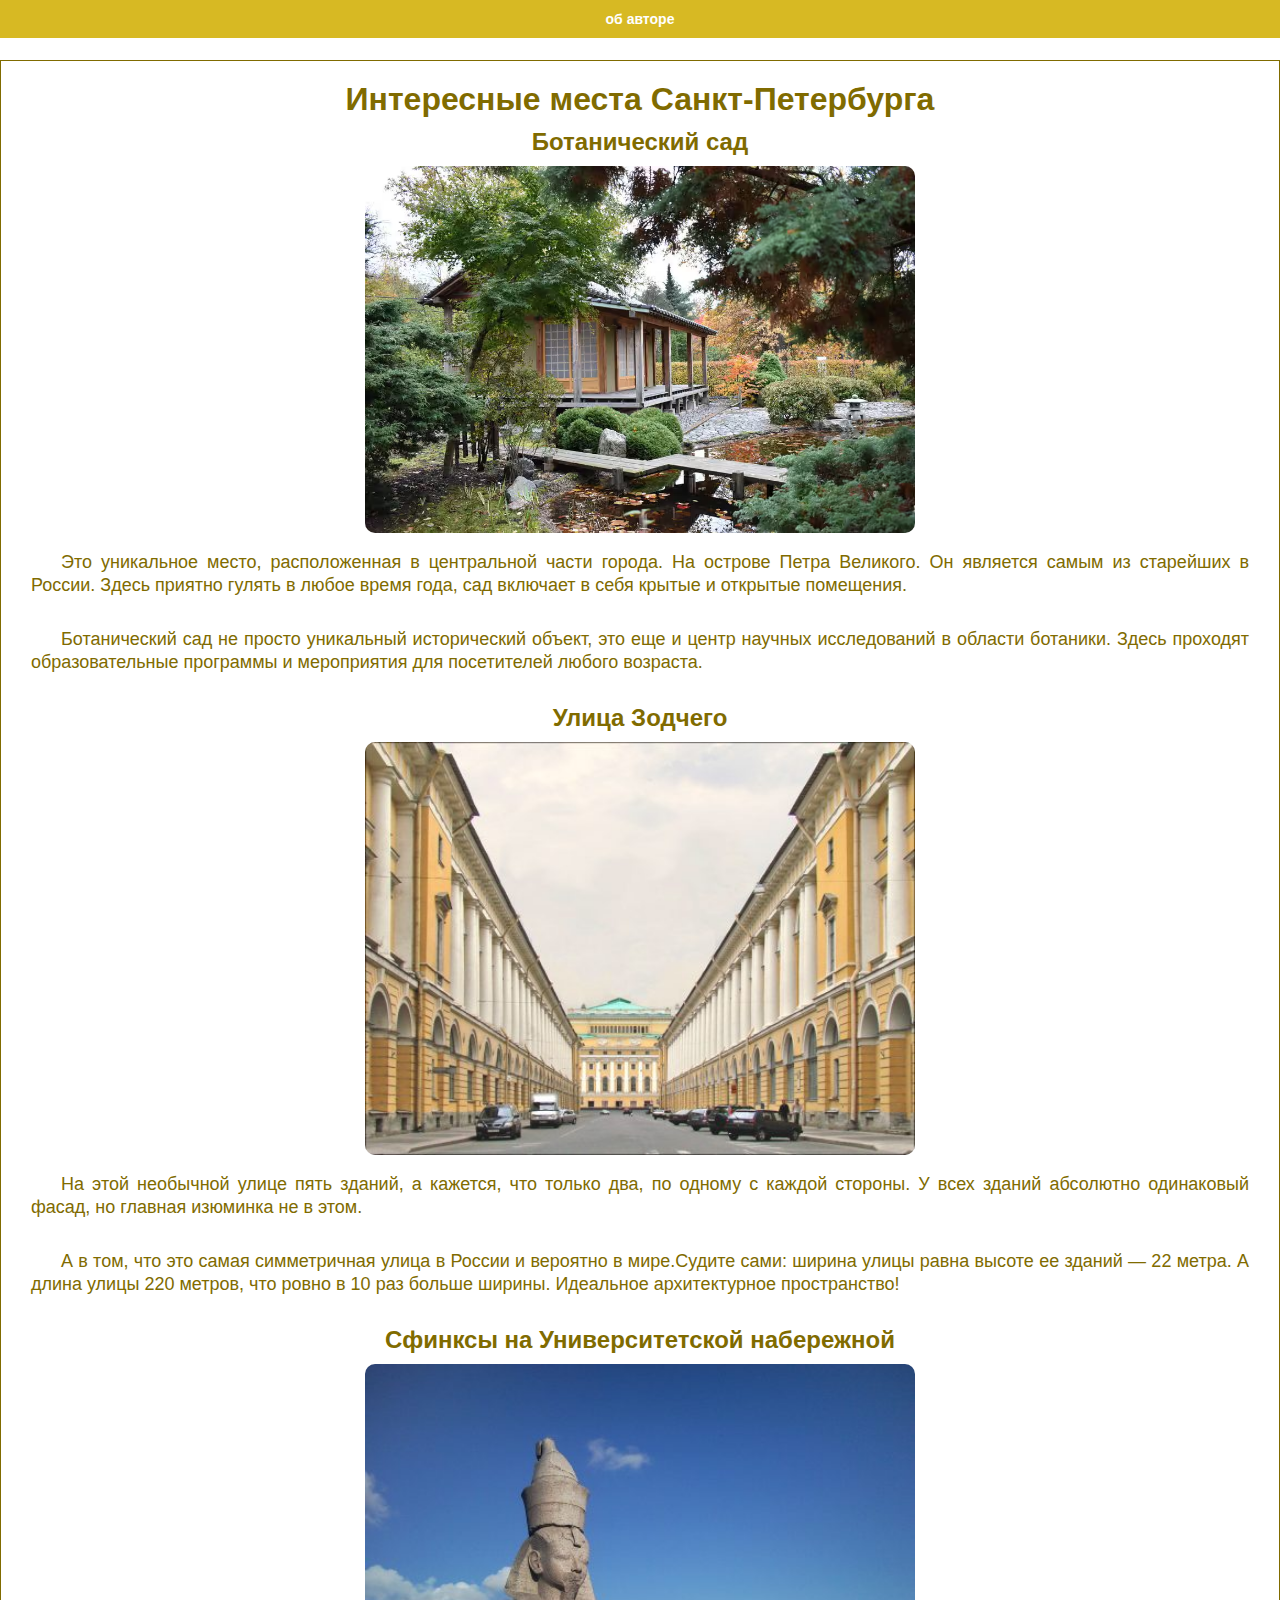
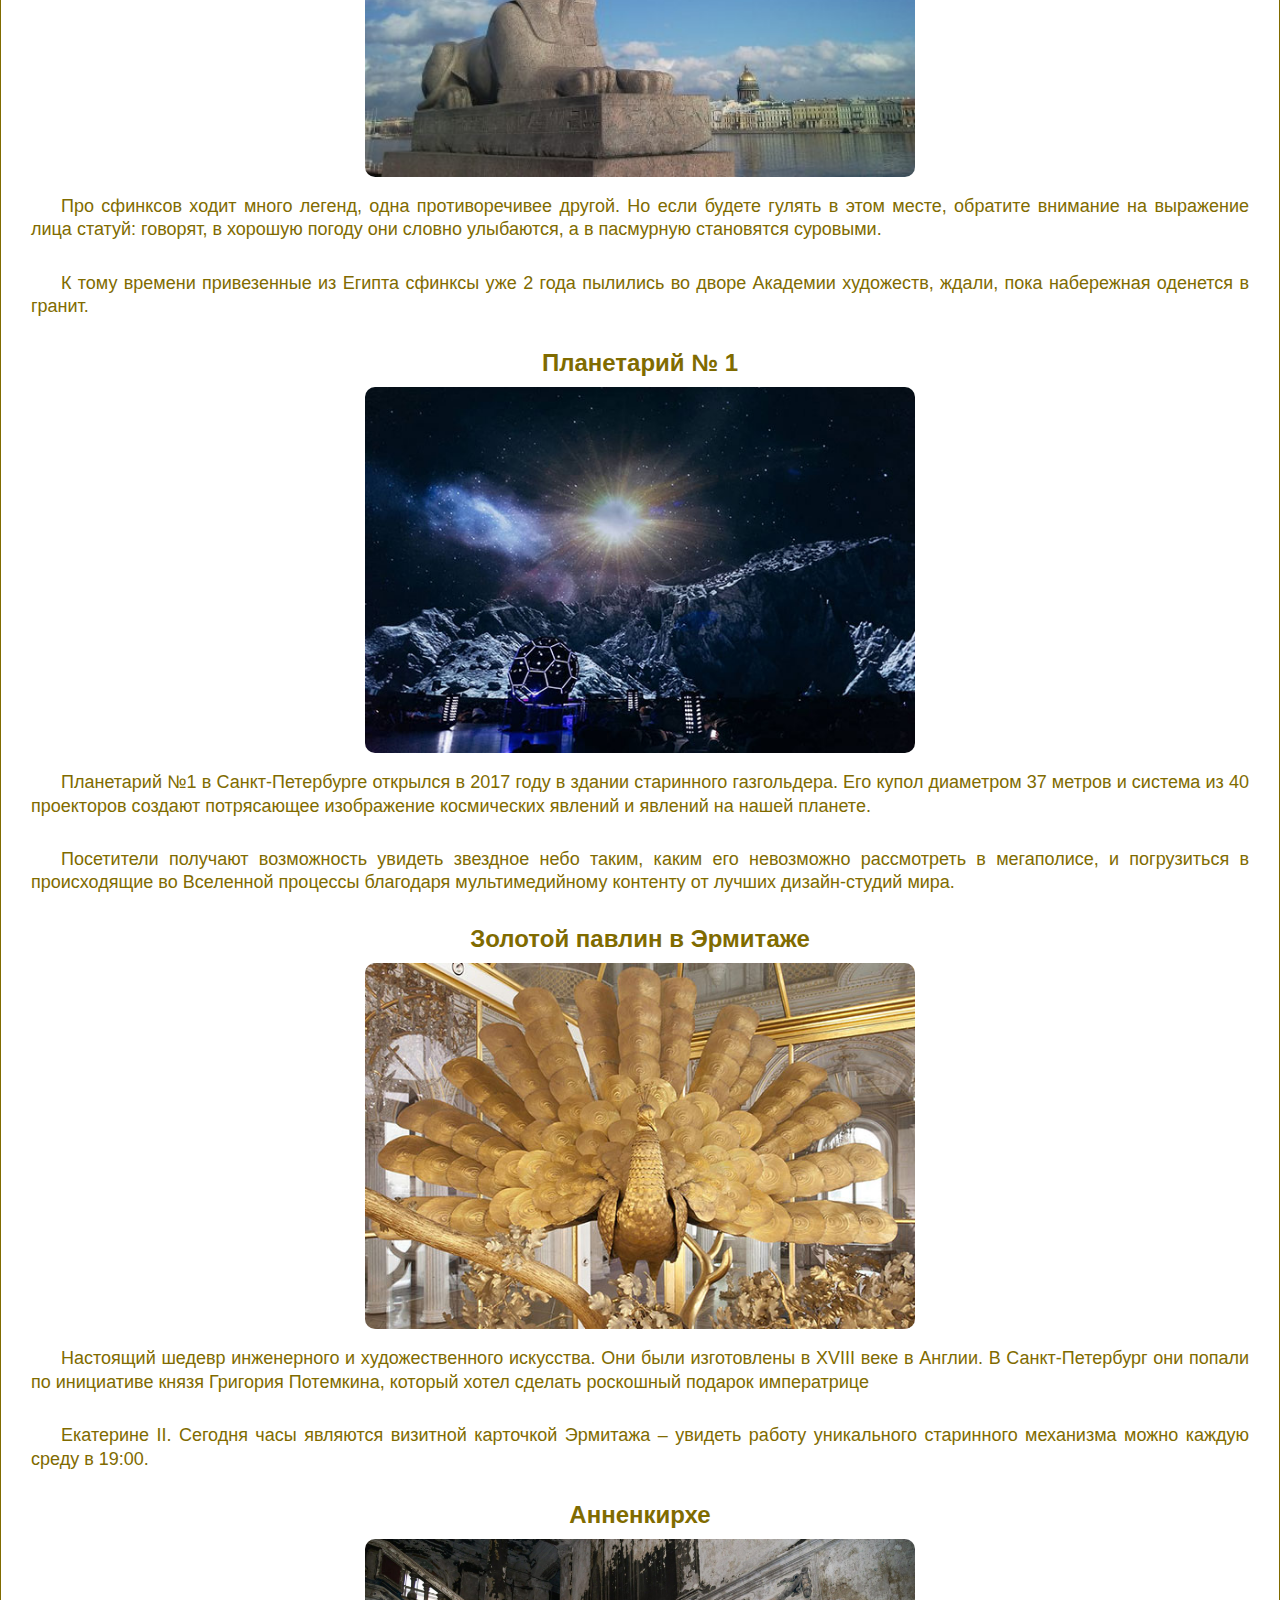
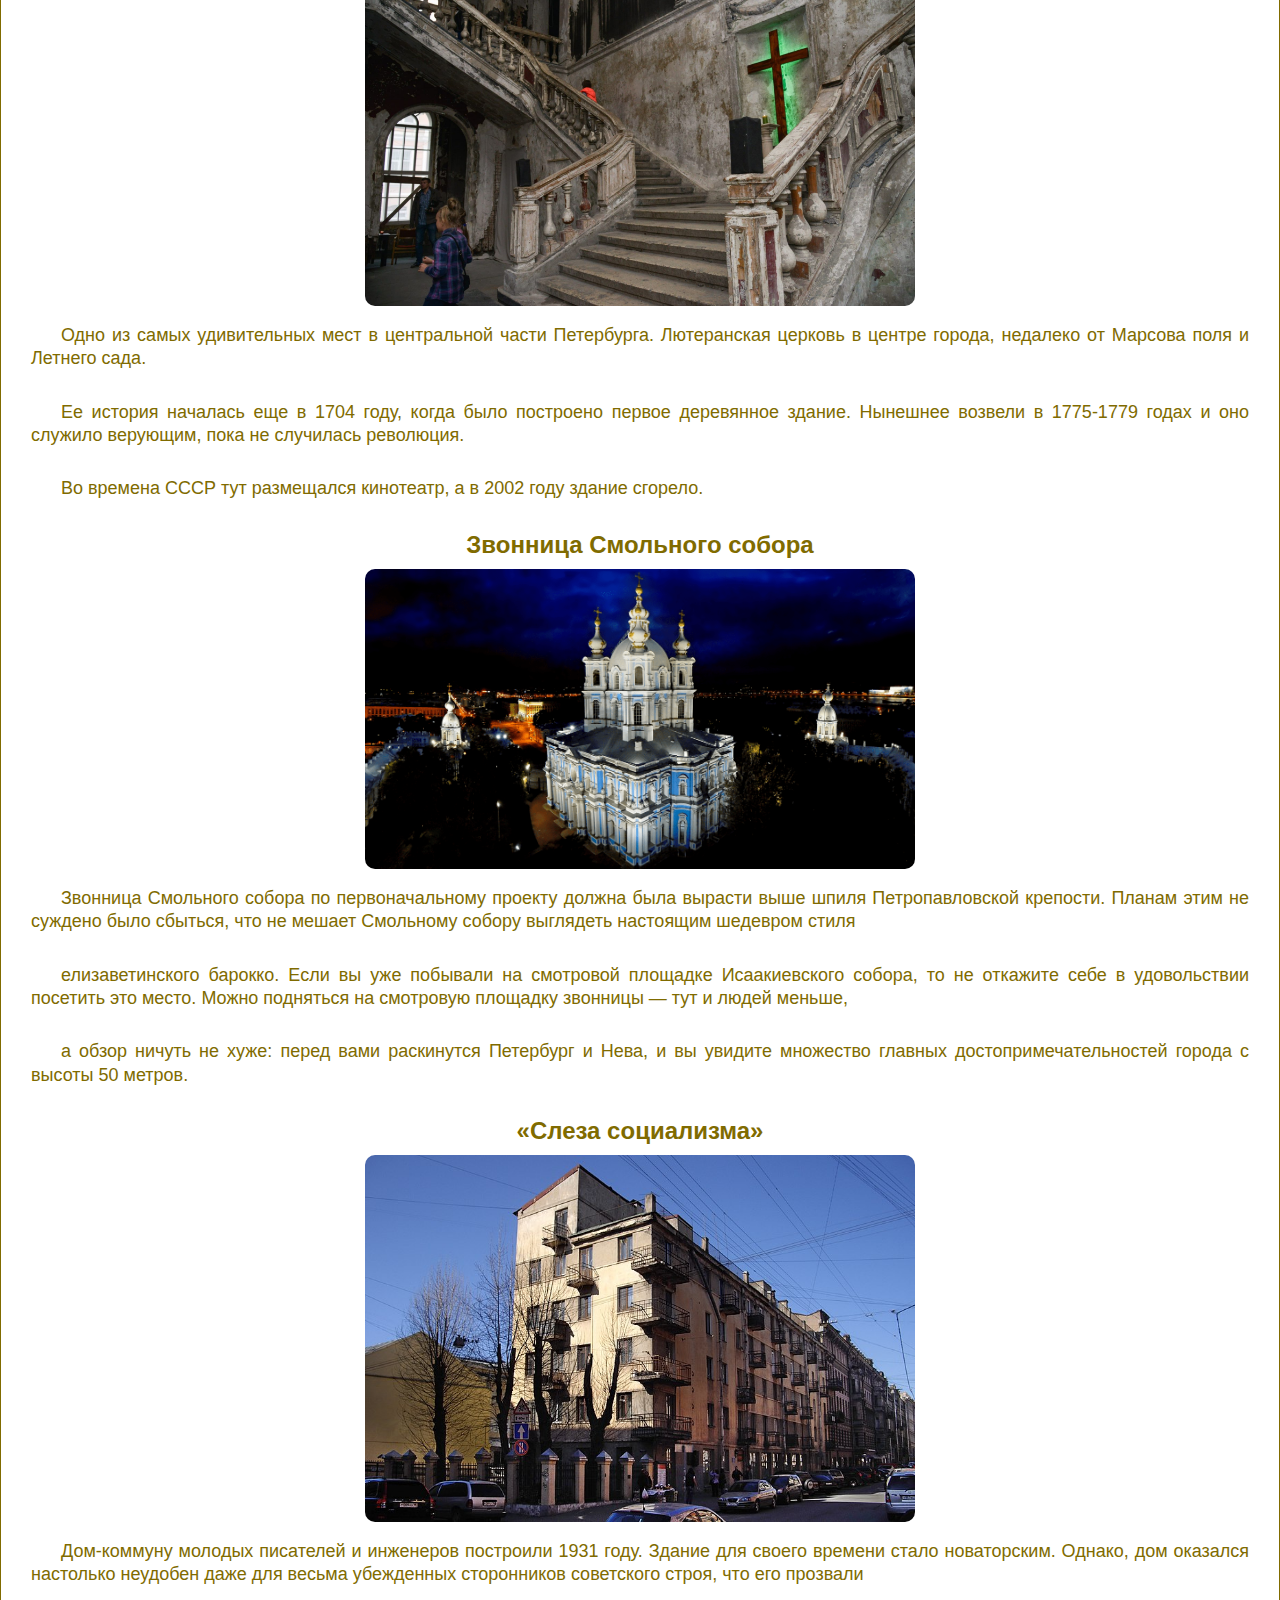
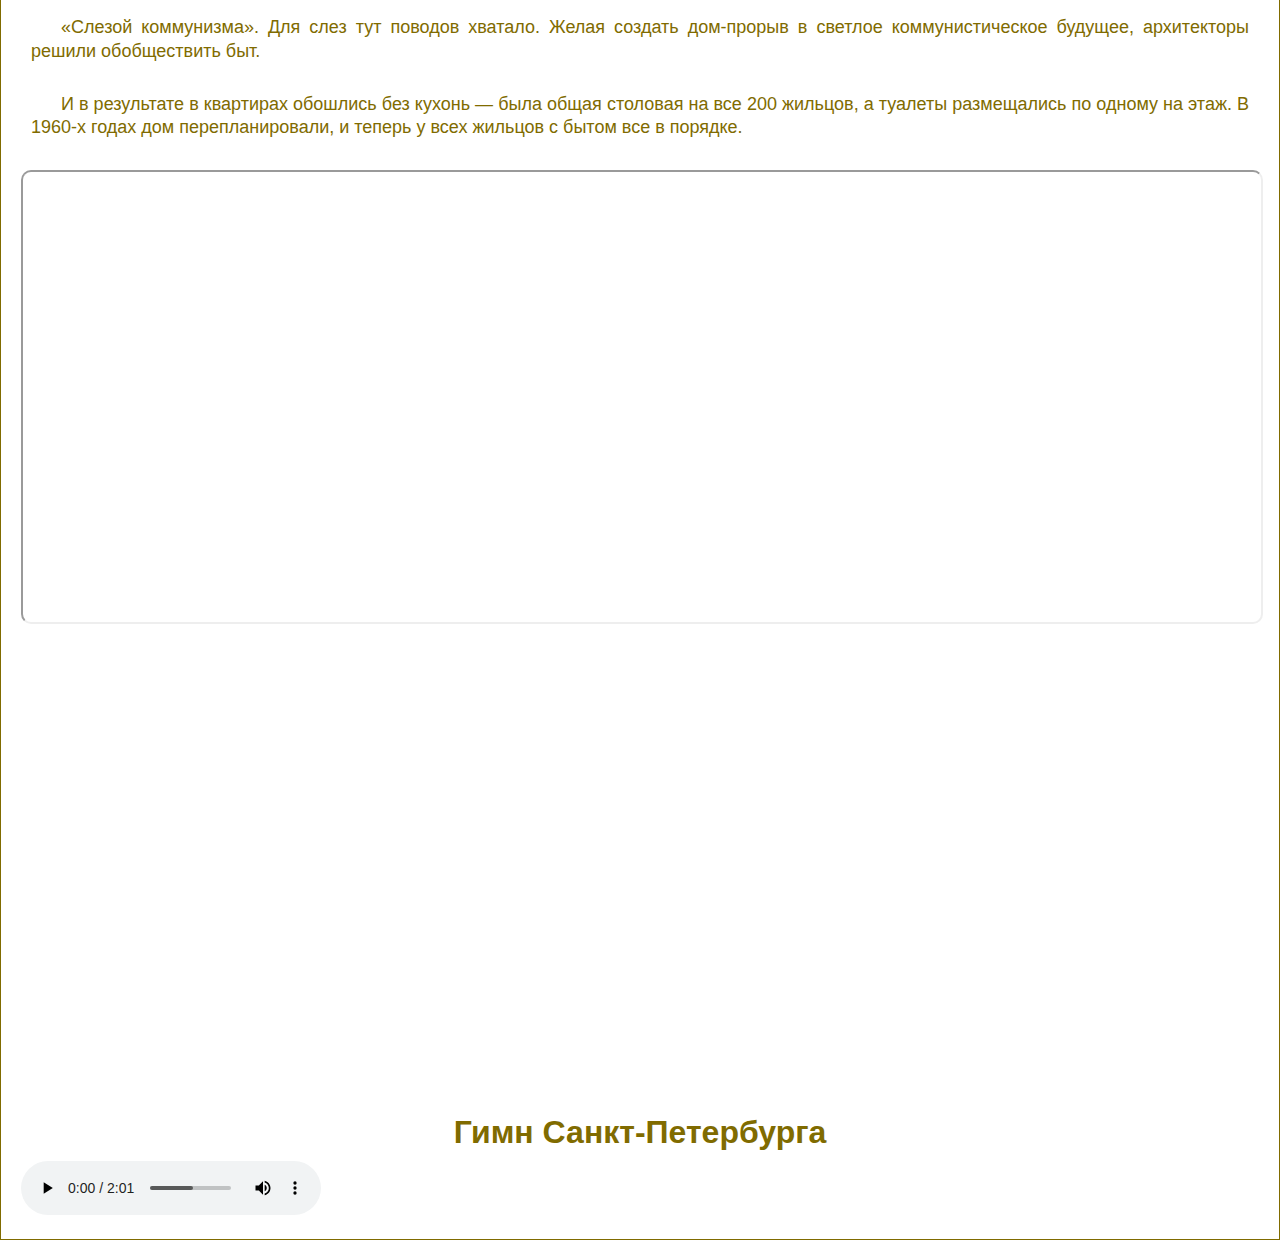
<file: index.html>
<!DOCTYPE html>
<html>
	<head>
		<meta charset="utf-8">
		<title>О городе</title>
		<link rel="stylesheet" href="style.css">
	</head>
    <header>
        
            <div id="wrapper">
            <div id="menu">
            <div class="novigation">
            <A href="siteaboutme.html">об авторе</A>
            </div>
        
    </header>
	<body>
        <main>
            <div id="content">
            <h1 class="block10">Интересные места Санкт-Петербурга</h1>
            <h1 class="caas">Ботанический сад</h1>
            <img src="img/Без названия.avif" class="my_photo">
            <p class="block17">Это уникальное место, расположенная в центральной части города. На острове Петра Великого. Он является самым из старейших в России. Здесь приятно гулять в любое время года, сад включает в себя крытые и открытые помещения.</p>
            <p class="block17">Ботанический сад не просто уникальный исторический объект, это еще  и центр научных исследований в области ботаники. Здесь проходят образовательные программы и мероприятия для посетителей любого возраста.</p>
            <h1 class="caas">Улица Зодчего</h1>
            <img src="img/La_rue_parfaite_Saint-Petersbourg_Russie_5232198793-500x375.jpg" class="my_photo">
            <p class="block17">На этой необычной улице пять зданий, а кажется, что только два, по одному с каждой стороны. У всех зданий абсолютно одинаковый фасад, но главная изюминка не в этом.</p>
            <p class="block17">А в том, что это самая симметричная улица в России и вероятно в мире.Судите сами: ширина улицы равна высоте ее зданий — 22 метра. А длина улицы 220 метров, что ровно в 10 раз больше ширины. Идеальное архитектурное пространство!</p>
            <h1 class="caas">Сфинксы на Университетской набережной</h1>
            <img src="img/1280px-Пристань_со_сфинксами_Сфинкс-500x375.jpg" class="my_photo">
            <p class="block17">Про сфинксов ходит много легенд, одна противоречивее другой. Но если будете гулять в этом месте, обратите внимание на выражение лица статуй: говорят, в хорошую погоду они словно улыбаются, а в пасмурную становятся суровыми.</p>
            <p class="block17"> К тому времени привезенные из Египта сфинксы уже 2 года пылились во дворе Академии художеств, ждали, пока набережная оденется в гранит. </p>
            <h1 class="caas">Планетарий № 1</h1>
            <img src="img/mesta50.jpg" class="my_photo">
            <p class="block17">Планетарий №1 в Санкт-Петербурге открылся в 2017 году в здании старинного газгольдера. Его купол диаметром 37 метров и система из 40 проекторов создают потрясающее изображение космических явлений и явлений на нашей планете.</p>
            <p class="block17">Посетители получают возможность увидеть звездное небо таким, каким его невозможно рассмотреть в мегаполисе, и погрузиться в происходящие во Вселенной процессы благодаря мультимедийному контенту от лучших дизайн-студий мира.</p>
            <h1 class="caas">Золотой павлин в Эрмитаже</h1>
            <img src="img/mesta3.jpg" class="my_photo">
            <p class="block17">Настоящий шедевр инженерного и художественного искусства. Они были изготовлены в XVIII веке в Англии. В Санкт-Петербург они попали по инициативе князя Григория Потемкина, который хотел сделать роскошный подарок императрице </p>
            <p class="block17">Екатерине II. Сегодня часы являются визитной карточкой Эрмитажа – увидеть работу уникального старинного механизма можно каждую среду в 19:00.</p>
            <h1 class="caas">Анненкирхе</h1>
            <img src="img/c3BRSidmeM4-2048x1366.jpg" class="my_photo">
            <p class="block17">Одно из самых удивительных мест в центральной части Петербурга. Лютеранская церковь в центре города, недалеко от Марсова поля и Летнего сада.</p>
            <p class="block17">Ее история началась еще в 1704 году, когда было построено первое деревянное здание. Нынешнее возвели в 1775-1779 годах и оно служило верующим, пока не случилась революция.</p>
            <p class="block17">Во времена СССР тут размещался кинотеатр, а в 2002 году здание сгорело.</p>
            <h1 class="caas">Звонница Смольного собора</h1>
            <img src="img/Смольный_монастырь.png" class="my_photo">
            <p class="block17">Звонница Смольного собора по первоначальному проекту должна была вырасти выше шпиля Петропавловской крепости. Планам этим не суждено было сбыться, что не мешает Смольному собору выглядеть настоящим шедевром стиля</p>
            <p class="block17">елизаветинского барокко. Если вы уже побывали на смотровой площадке Исаакиевского собора, то не откажите себе в удовольствии посетить это место. Можно подняться на смотровую площадку звонницы — тут и людей меньше,</p>
            <p class="block17">а обзор ничуть не хуже: перед вами раскинутся Петербург и Нева, и вы увидите множество главных достопримечательностей города с высоты 50 метров.</p>
            <h1 class="caas">«Слеза социализма»</h1>
            <img src="img/800px-Rubinshteina7.jpg" class="my_photo">
            <p class="block17">Дом-коммуну молодых писателей и инженеров построили 1931 году. Здание для своего времени стало новаторским. Однако, дом оказался настолько неудобен даже для весьма убежденных сторонников советского строя, что его прозвали</p>
            <p class="block17">«Слезой коммунизма». Для слез тут поводов хватало. Желая создать дом-прорыв в светлое коммунистическое будущее, архитекторы решили обобществить быт.</p>
            <p class="block17">И в результате в квартирах обошлись без кухонь — была общая столовая на все 200 жильцов, а туалеты размещались по одному на этаж. В 1960-х годах дом перепланировали, и теперь у всех жильцов с бытом все в порядке.</p>
            <iframe src="https://www.google.com/maps/d/u/0/embed?mid=1w4hF-oAuE_2-LHXmmb9Ww6Eh1a6iKQE&ehbc=2E312F&noprof=1"></iframe>
            <iframe width="560" height="315" src="https://www.youtube.com/embed/i7TyUbvK1e8?si=04a6CeR415hd9bzs" title="YouTube video player" frameborder="0" allow="accelerometer; autoplay; clipboard-write; encrypted-media; gyroscope; picture-in-picture; web-share" referrerpolicy="strict-origin-when-cross-origin" allowfullscreen></iframe>
            <h1>Гимн Санкт-Петербурга</h1>
            <audio controls> <source src="./img/gimn_spb.mp3"> Тег audio не поддерживается вашим браузером. <a href="gimn_spb.mp3">Скачайте музыку</a> </audio>
            </div>
	</body>
</html>
</file>
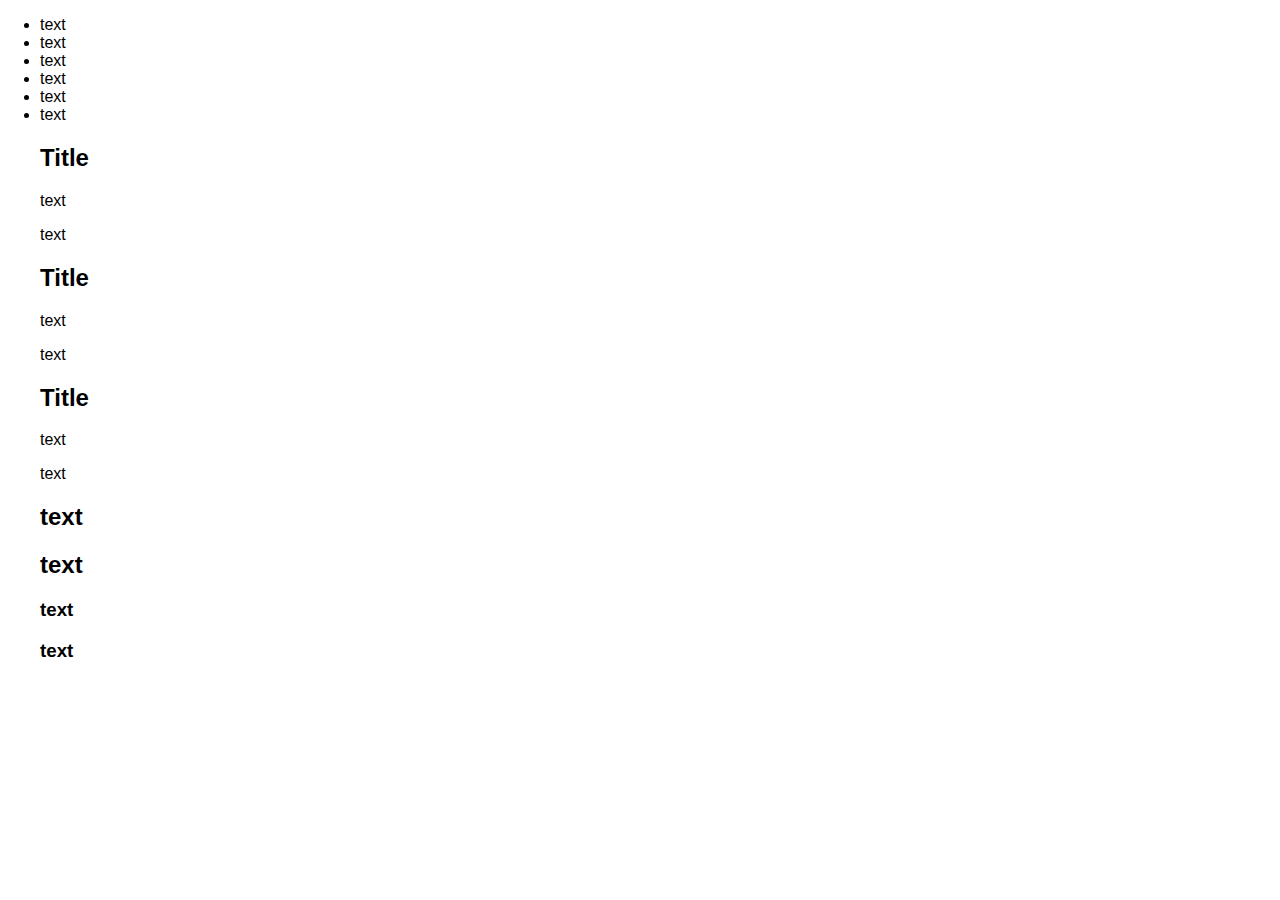
<file: apple.html>
<!DOCTYPE html>
<html>
	<head>
		<meta charset="utf-8">
		<title>This is the title</title>
        <link rel="stylesheet" href="style.css">
	</head>
	<body>
		<ul>
			<li class="odd">text</li>
			<li class="eve">text</li>
			<li class="odd">text</li>
			<li class="eve">text</li>
			<li class="odd">text</li>
			<li class="eve">text</li>
			<div class="eee">
				<h2>Title</h2>
				<p>
					text
				</p>
				<p>
					text
				</p>
			</div>
			<div class="zzz">
				<h2>Title</h2>
				<p>
					text
				</p>
				<p>
					text
				</p>
			</div>
			<div class="ggg">
				<h2>Title</h2>
				<p>
					text
				</p>
				<p>
					text
				</p>
			</div>
			<h2 class="header">text</h2>
<h2 class="header">text</h2>
<h3 class="header">text</h3>
<h3 class="header">text</h3>
	</body>
</html>
</file>
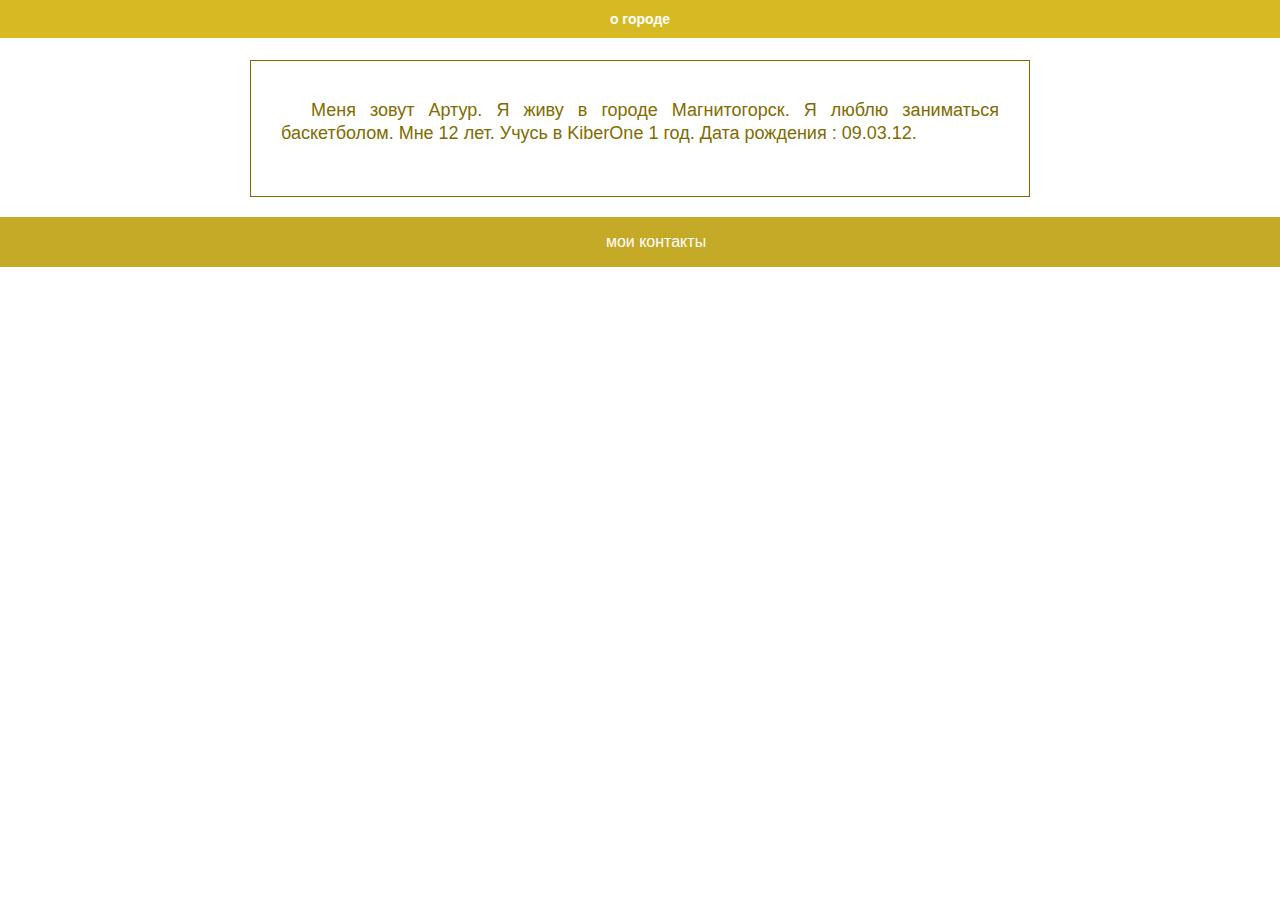
<file: siteaboutme.html>
<!DOCTYPE html>
<html>
	<head>
		<meta charset="utf-8">
		<title>This is the title</title>
        <link rel="stylesheet" href="style.css">
        
	</head>
	<body>
		
        <div id="wrapper">
            <div id="menu">
                <div class="novigation">
                    <a href="index.html">о городе</a>
                </div>
            </div>
            <div id="content">   
            <p>Меня зовут Артур. Я живу в городе Магнитогорск. Я люблю заниматься баскетболом.
            Мне 12 лет. Учусь в KiberOne 1 год. Дата рождения : 09.03.12.</p>
            </div>

        </div>
        <div id="footer">
            мои контакты
        </div>
	</body>
</html>
</file>
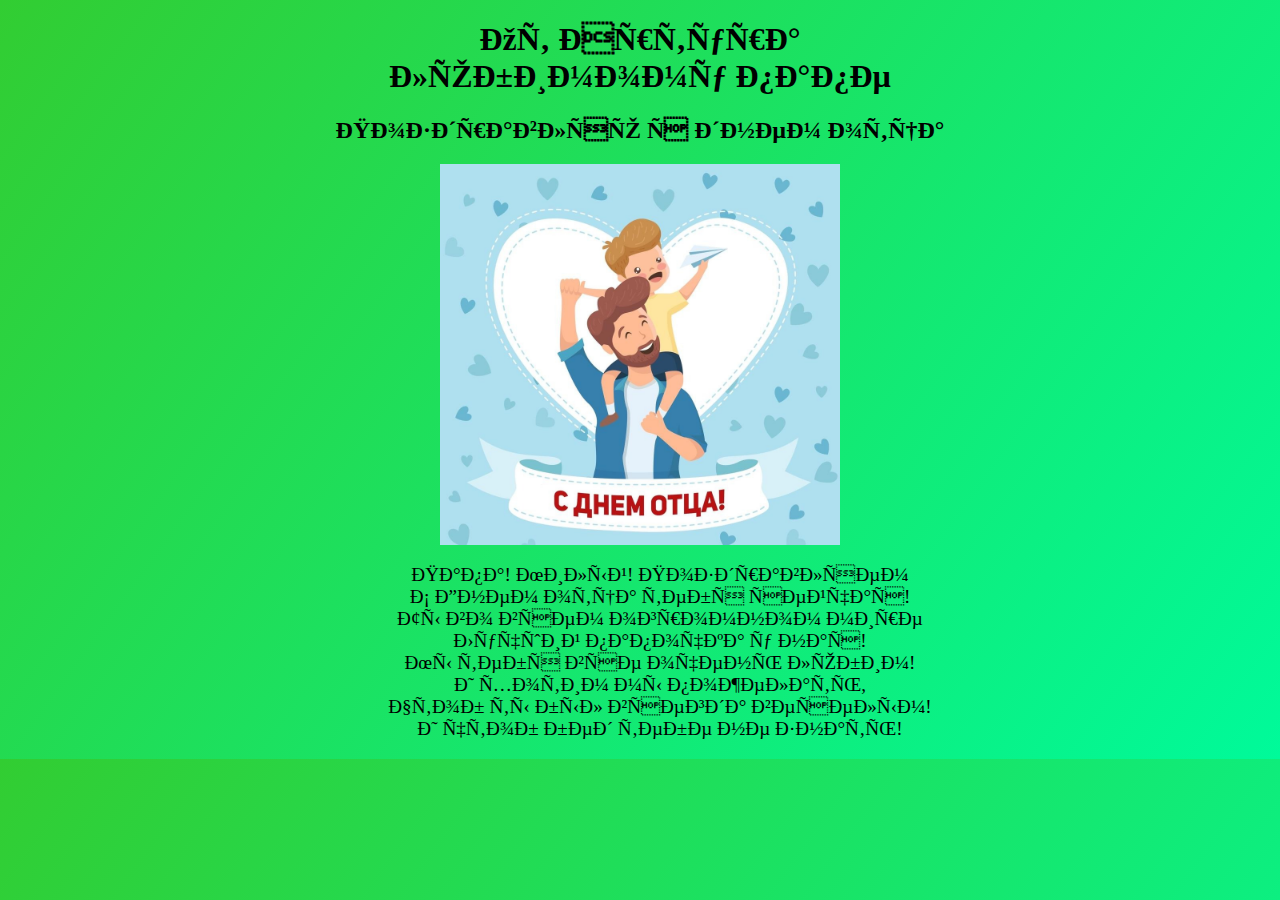
<file: website.html>
<!DOCTYPE html>
<html>
<head>
    <meta charset="WTF-8">
    <title>Открытка от Артура</title>
    <link rel="stylesheet" href="styles.css">
</head>
<body>
    <div class="card">
        <h1>От Артура <br> любимому папе</h1>
        <h2>Поздравляю с днем отца</h2>
        <img src="./1488/img/den_otca_2021_1.jpeg" class="photo">
        <ul class="blockk">
            <li>Папа! Милый! Поздравляем</li>
            <li>С Днем отца тебя сейчас!</li>
            <li>Ты во всем огромном мире</li>
            <li>Лучший папочка у нас!</li>
            <li>Мы тебя все очень любим!</li>
            <li>И хотим мы пожелать,</li>
            <li>Чтоб ты был всегда веселым!</li>
            <li>И чтоб бед тебе не знать!</li>
        </ul>
</body>
</html>
</file>
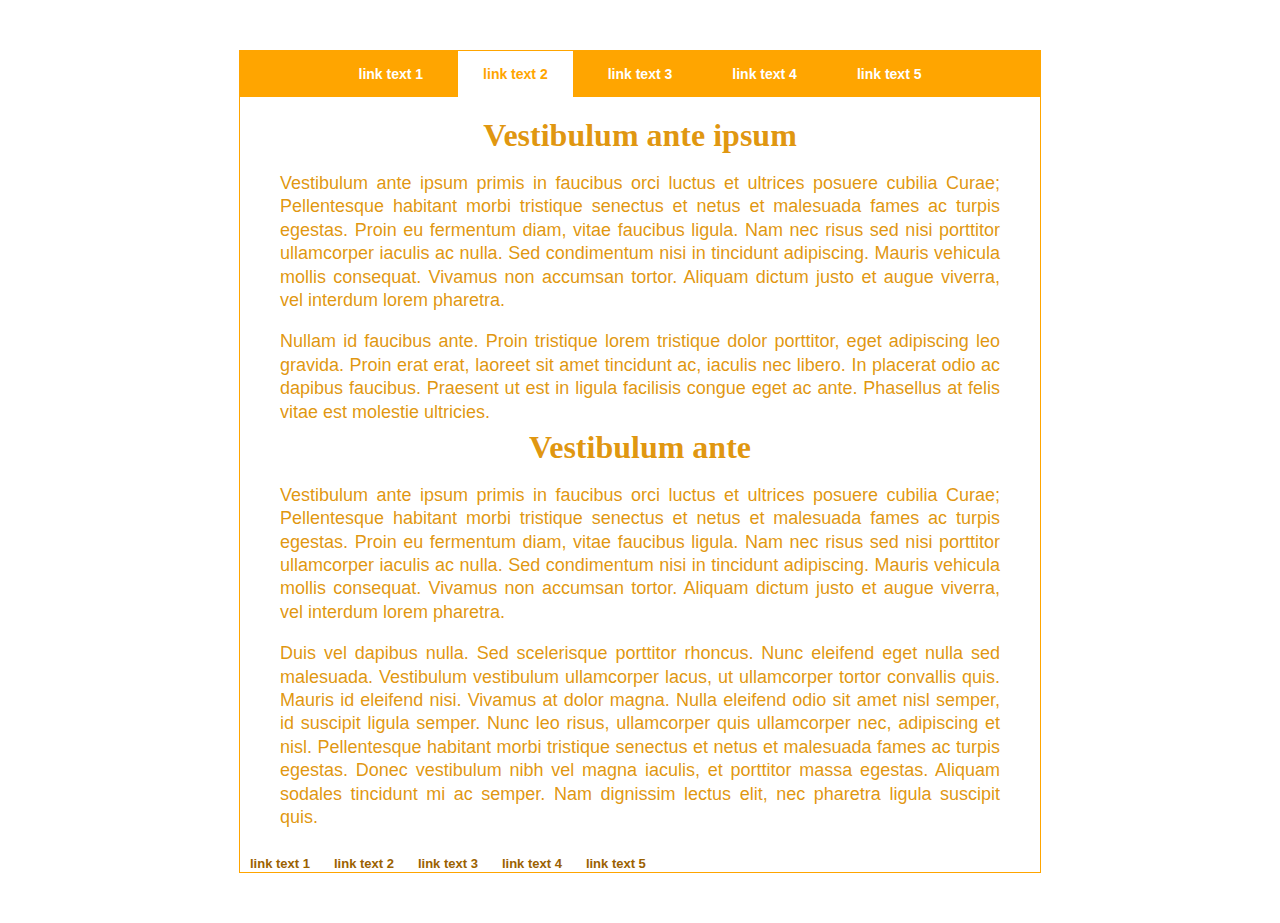
<file: Блочная модель/site.html>
<!DOCTYPE html>
<html lang="en">
<head>
    <meta charset="UTF-8">
    <meta name="viewport" content="width=device-width, initial-scale=1.0">
    <link rel="stylesheet" href="style.css">
    <title>Document</title>
</head>
<body>
    <div id="wrapper">
        <div id="menu">
            <a href="#">link text 1</a>
            <a href="#" class="active">link text 2</a>
            <a href="#">link text 3</a>
            <a href="#">link text 4</a>
            <a href="#">link text 5</a>
        </div>
        <div id="content">
            <h1>Vestibulum ante ipsum</h1>
            <p>
            Vestibulum ante ipsum primis in faucibus orci luctus et ultrices posuere cubilia Curae; Pellentesque habitant morbi tristique senectus et netus et malesuada fames ac turpis egestas. Proin eu fermentum diam, vitae faucibus ligula. Nam nec risus sed nisi porttitor ullamcorper iaculis ac nulla. Sed condimentum nisi in tincidunt adipiscing. Mauris vehicula mollis consequat. Vivamus non accumsan tortor. Aliquam dictum justo et augue viverra, vel interdum lorem pharetra.
            </p>
            <p>
             Nullam id faucibus ante. Proin tristique lorem tristique dolor porttitor, eget adipiscing leo gravida. Proin erat erat, laoreet sit amet tincidunt ac, iaculis nec libero. In placerat odio ac dapibus faucibus. Praesent ut est in ligula facilisis congue eget ac ante. Phasellus at felis vitae est molestie ultricies.
            </p>
            <h1>Vestibulum ante</h1>
            <p>Vestibulum ante ipsum primis in faucibus orci luctus et ultrices posuere cubilia Curae; Pellentesque habitant morbi tristique senectus et netus et malesuada fames ac turpis egestas. Proin eu fermentum diam, vitae faucibus ligula. Nam nec risus sed nisi porttitor ullamcorper iaculis ac nulla. Sed condimentum nisi in tincidunt adipiscing. Mauris vehicula mollis consequat. Vivamus non accumsan tortor. Aliquam dictum justo et augue viverra, vel interdum lorem pharetra.</p>
            <p>Duis vel dapibus nulla. Sed scelerisque porttitor rhoncus. Nunc eleifend eget nulla sed malesuada. Vestibulum vestibulum ullamcorper lacus, ut ullamcorper tortor convallis quis. Mauris id eleifend nisi. Vivamus at dolor magna. Nulla eleifend odio sit amet nisl semper, id suscipit ligula semper. Nunc leo risus, ullamcorper quis ullamcorper nec, adipiscing et nisl. Pellentesque habitant morbi tristique senectus et netus et malesuada fames ac turpis egestas. Donec vestibulum nibh vel magna iaculis, et porttitor massa egestas. Aliquam sodales tincidunt mi ac semper. Nam dignissim lectus elit, nec pharetra ligula suscipit quis.</p>
        </div>
        <div id="footer">
            <a href="#">link text 1</a>
            <a href="#" class="active">link text 2</a>
            <a href="#">link text 3</a>
            <a href="#">link text 4</a>
            <a href="#">link text 5</a>
        </div>
</body>
</html>
</file>
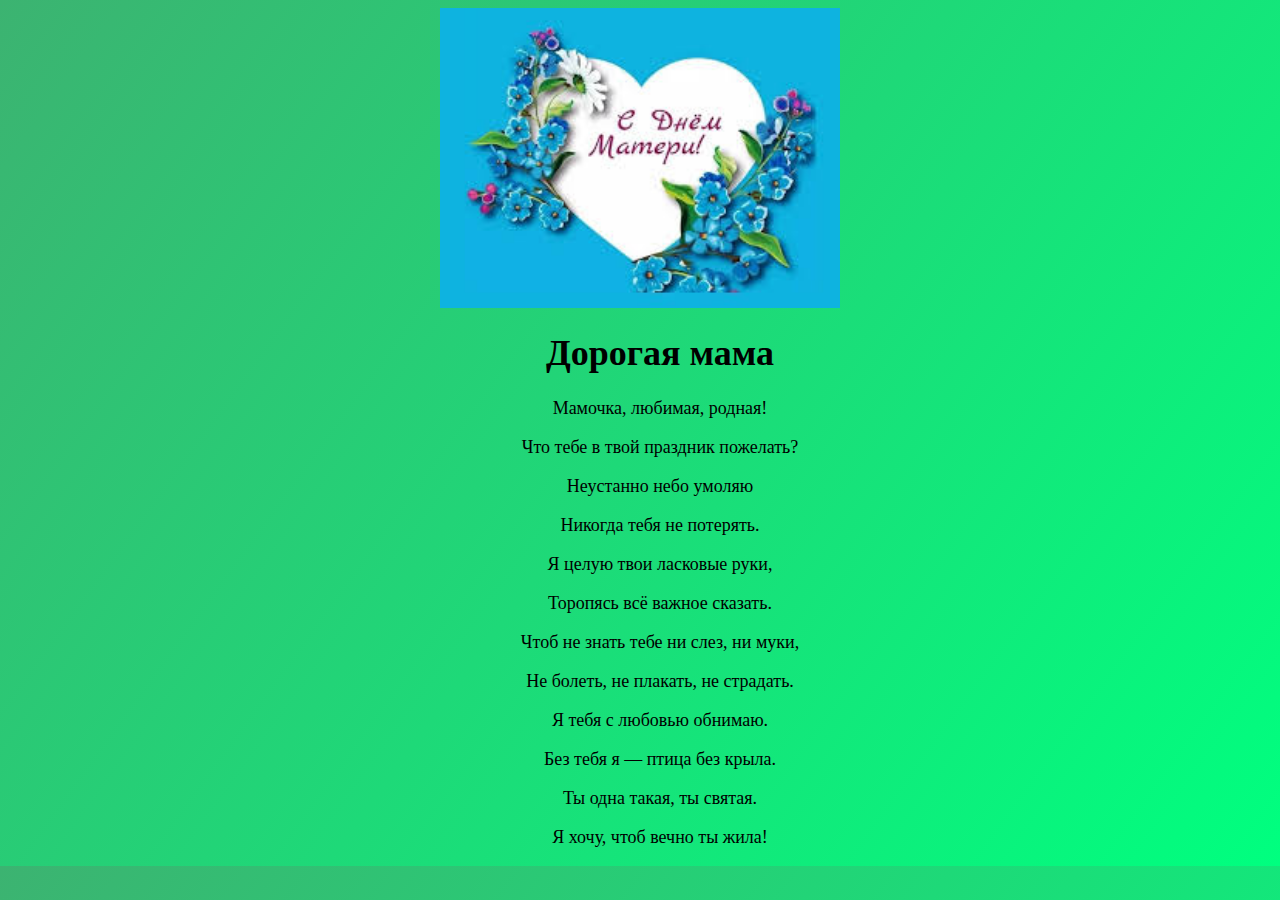
<file: День матери/site.html>
<!DOCTYPE html>
<html lang="en">
<head>
    <meta charset="UTF-8">
    <meta name="viewport" content="width=device-width, initial-scale=1.0">
    <link rel="stylesheet" href="style.css">
    <title>Document</title>
</head>
<body>
    <div class="charset">
        <img src="/1488/img/images.jfif" class="photo">
        <ul class="block">
        <h1>Дорогая мама</h1>
        <p>Мамочка, любимая, родная!</p>
        <P>Что тебе в твой праздник пожелать?</P>
        <p>Неустанно небо умоляю</p>
        <p>Никогда тебя не потерять.</p>
        <p>Я целую твои ласковые руки,</p>
        <p>Торопясь всё важное сказать.</p>
        <p>Чтоб не знать тебе ни слез, ни муки,</p>
        <p>Не болеть, не плакать, не страдать.</p>
        <P>Я тебя с любовью обнимаю.</P>
        <p>Без тебя я — птица без крыла.</p>
        <p>Ты одна такая, ты святая.</p>
        <p>Я хочу, чтоб вечно ты жила!</p>
        </ul>
    </div>
</body>
</html>
</file>
<file: style.css>
.me_photo{
   width: 140px;
   border-radius: 10px;
}
.block1 td{
    font-size: 20px;
}
.block1 td{
    word-break: normal;
}
.block10{
    text-align: center;
}
.my_photo{
    width: 550px;
    border-radius: 10px;
}
.my_photo{
    display: block;
    margin-left: auto;
    margin-right: auto;
    border-radius: 10px;
}
.block17{
    font-size: large;
    text-align: center;
}
.caas{
    text-align: center;
    font-size: x-large;
}
nav{
    background-color:black;
    width: 100%;
    height: 50px;
    text-align: center;
    padding-top: 15px;
    margin: 0 auto;
    color: whiter;
}
nav A:hover{
    background-color: blue;
    color: white;
}
iframe{
    margin: 20px 0;
    border-radius: 10px;
    width: 100%;
    height: 450px;
    display: block;
}
h1{
    text-align: center;
}
/* Общие стили */
body {
    margin: 0;
    font-family: Arial, sans-serif;
}

#wrapper {
    width: 100%;
    max-width: 800px;
    margin: 10px auto;
    padding: 0 10px;
    box-sizing: border-box;
}

#menu {
    display: flex;
    position: fixed;
    top: 0;
    left: 0;
    width: 100%;
    justify-content: center;
    background-color: #d7b923;
    z-index: 1000;
    padding: 10px 0;
}

#menu a {
    margin: 0 5px;
    padding: 10px 15px;
    text-decoration: none;
    color: #ffffff;
    font: bold 14px Arial;
}

#menu a:hover, #menu a.active {
    color: #d7b923;
    background-color: #ffffff;
}

#content {
    margin-top: 60px; /* Отступ для фиксированного меню */
    padding: 20px 20px 20px;
    border: 1px solid #806b00;
    box-sizing: border-box;
}

#content h1 {
    text-align: center;
    margin-top: 0;
    color: #806b00;
    margin-bottom: 10px;
}

#content p {
    color: #806b00;
    text-indent: 30px;
    padding: 0 10px;
    margin-bottom: 30px;
    font: 18px/1.3 Arial;
    text-align: justify;
}

#footer {
    display: flex;
    position:static;
    justify-content: center;
    bottom: 0;
    left: 0;
    width: 100%;
    background-color: #c4aa26;
    color: white;
    padding: 1rem;
    text-align: center;
    margin-top: 20px;
}
img {
    max-width: 100%;
    height: auto;
}

@media (max-width: 768px) {
    img {
        max-width: 80%; /* Уменьшаем изображение на маленьких экранах */
    }
}

/* Медиа-запросы для адаптивности */

/* Для экранов меньше 768px (планшеты и мобильные устройства) */
@media (max-width: 768px) {
    #menu {
        flex-direction: column; /* Ссылки в столбик на маленьких экранах */
        align-items: center;
        padding: 5px 0;
    }

    #menu a {
        padding: 8px 10px;
        font-size: 12px;
    }

    #content {
        margin-top: 100px; /* Больший отступ для меню */
        padding: 0 10px 10px;
    }

    #content h1 {
        font-size: 24px;
    }

    #content p {
        font-size: 16px;
        text-indent: 20px;
    }

    #footer {
        padding: 0.5rem;
        font-size: 14px;
    }
}

/* Для экранов меньше 480px (мобильные устройства) */
@media (max-width: 480px) {
    #menu a {
        padding: 5px 8px;
        font-size: 10px;
    }

    #content {
        margin-top: 120px; /* Еще больший отступ для меню */
        padding: 0 5px 5px;
    }

    #content h1 {
        font-size: 20px;
    }

    #content p {
        font-size: 14px;
        text-indent: 15px;
    }

    footer {
        padding: 0.3rem;
        font-size: 12px;
    }
}
</file>
<file: styles.css>
.photo{
    width: 400px;
    display: block;
    margin-left: auto;
    margin-right: auto
}
.blockk{
    font-size: larger;
}
.card ul{
    list-style-type:none
}
.card{
    text-align: center;
}
body{
    background: linear-gradient(126deg, #32CD32, #00FA9A);
}
</file>
<file: Блочная модель/style.css>
#wrapper {
	width: 800px;
	margin: 50px auto;
	border: 1px solid orange;
}
#menu {
	display: flex;
	justify-content: center;
	margin-bottom: 20px;
	background-color: orange;
}
#menu a {
	margin: 0 5px;
	padding: 15px 25px;
	text-decoration: none;
	color: #fff;
	font: bold 14px Arial;
}
#menu a:hover, #menu a.active {
	color: orange;
	background-color: #fff;
}

#content {
	padding: 0 30px 20px;
}
#content h1 {
	text-align: center;
	margin-top: 0;
	margin-bottom: 10px;
	color: rgba(222, 145, 2, 0.951)
}
#content p {
	padding: 0 10px;
	margin-bottom: 5px;
	font: 18px/1.3 Arial;
	text-align: justify;
	color: rgba(222, 145, 2, 0.951);
}
#footer a {
    margin: 0 10px;
    text-decoration: none;
    color: #9B6100;
    font: bold 13px Arial;
}
</file>
<file: День матери/style.css>
.charset{
    text-align: center;
}
.block{
    font-size: large;
}
body{
    background: linear-gradient(126deg, #3CB371, #00FF7F);
}
.photo{
    width: 400px;
    display: block;
    margin-left: auto;
    margin-right: auto
}
</file>
